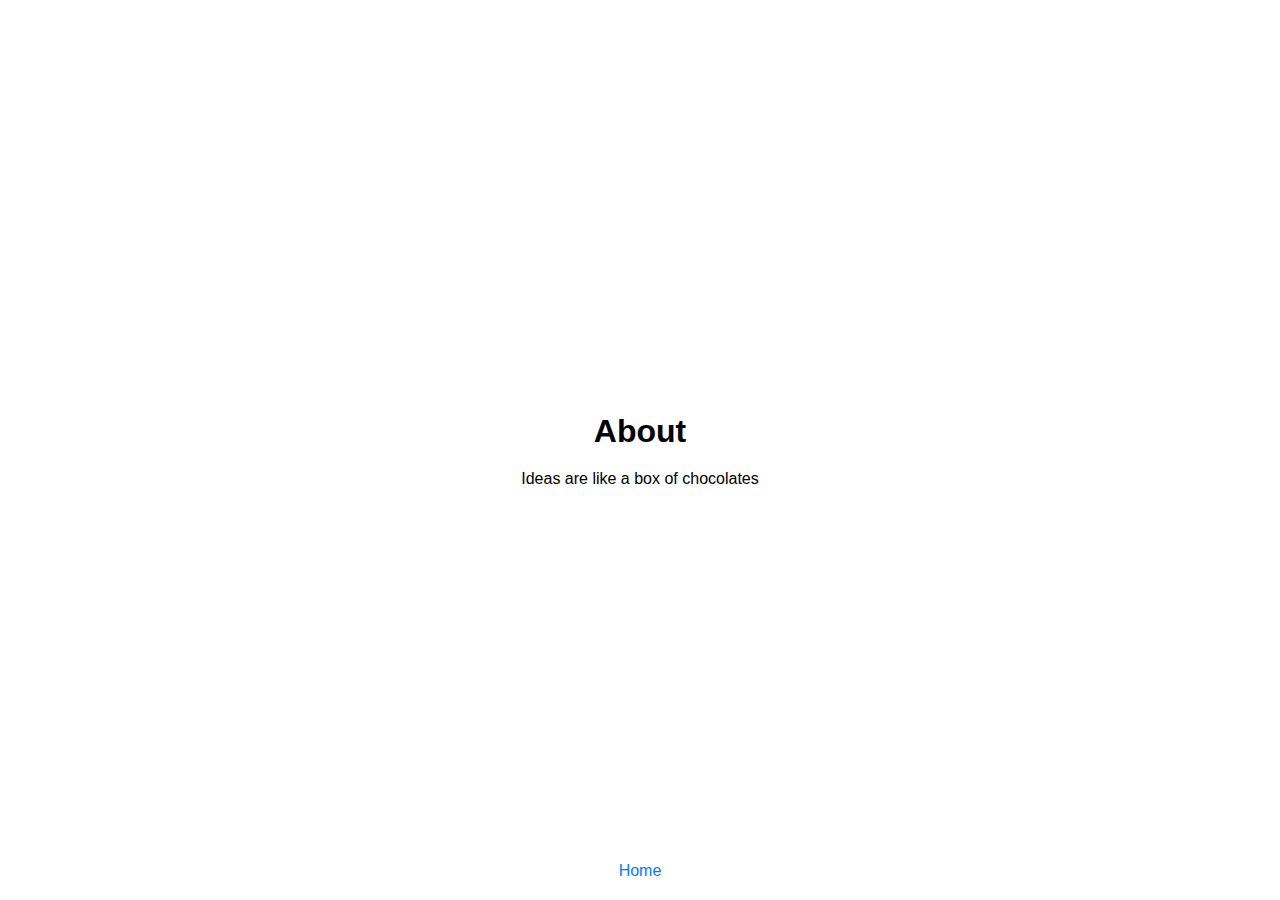
<file: about.html>
<!DOCTYPE html>
<html lang="en">
<head>
    <meta charset="UTF-8">
    <meta name="viewport" content="width=device-width, initial-scale=1.0">
    <title>About</title>
    <link rel="stylesheet" href="assets/styles.css">
</head>
<body>
    <h1>About</h1>
    <p>Ideas are like a box of chocolates</p>
    <nav>
        <a href="index.html">Home</a>
    </nav>
</body>
</html>
</file>
<file: assets/styles.css>
body {
    font-family: Arial, sans-serif;
    margin: 0;
    padding: 0;
    display: flex;
    flex-direction: column;
    align-items: center;
    justify-content: center;
    height: 100vh;
    overflow: hidden;
}

h1, p {
    margin: 10px;
    text-align: center;
}

nav {
    position: absolute;
    bottom: 20px;
}

a {
    text-decoration: none;
    color: #007bff;
    margin: 0 10px;
}
</file>
